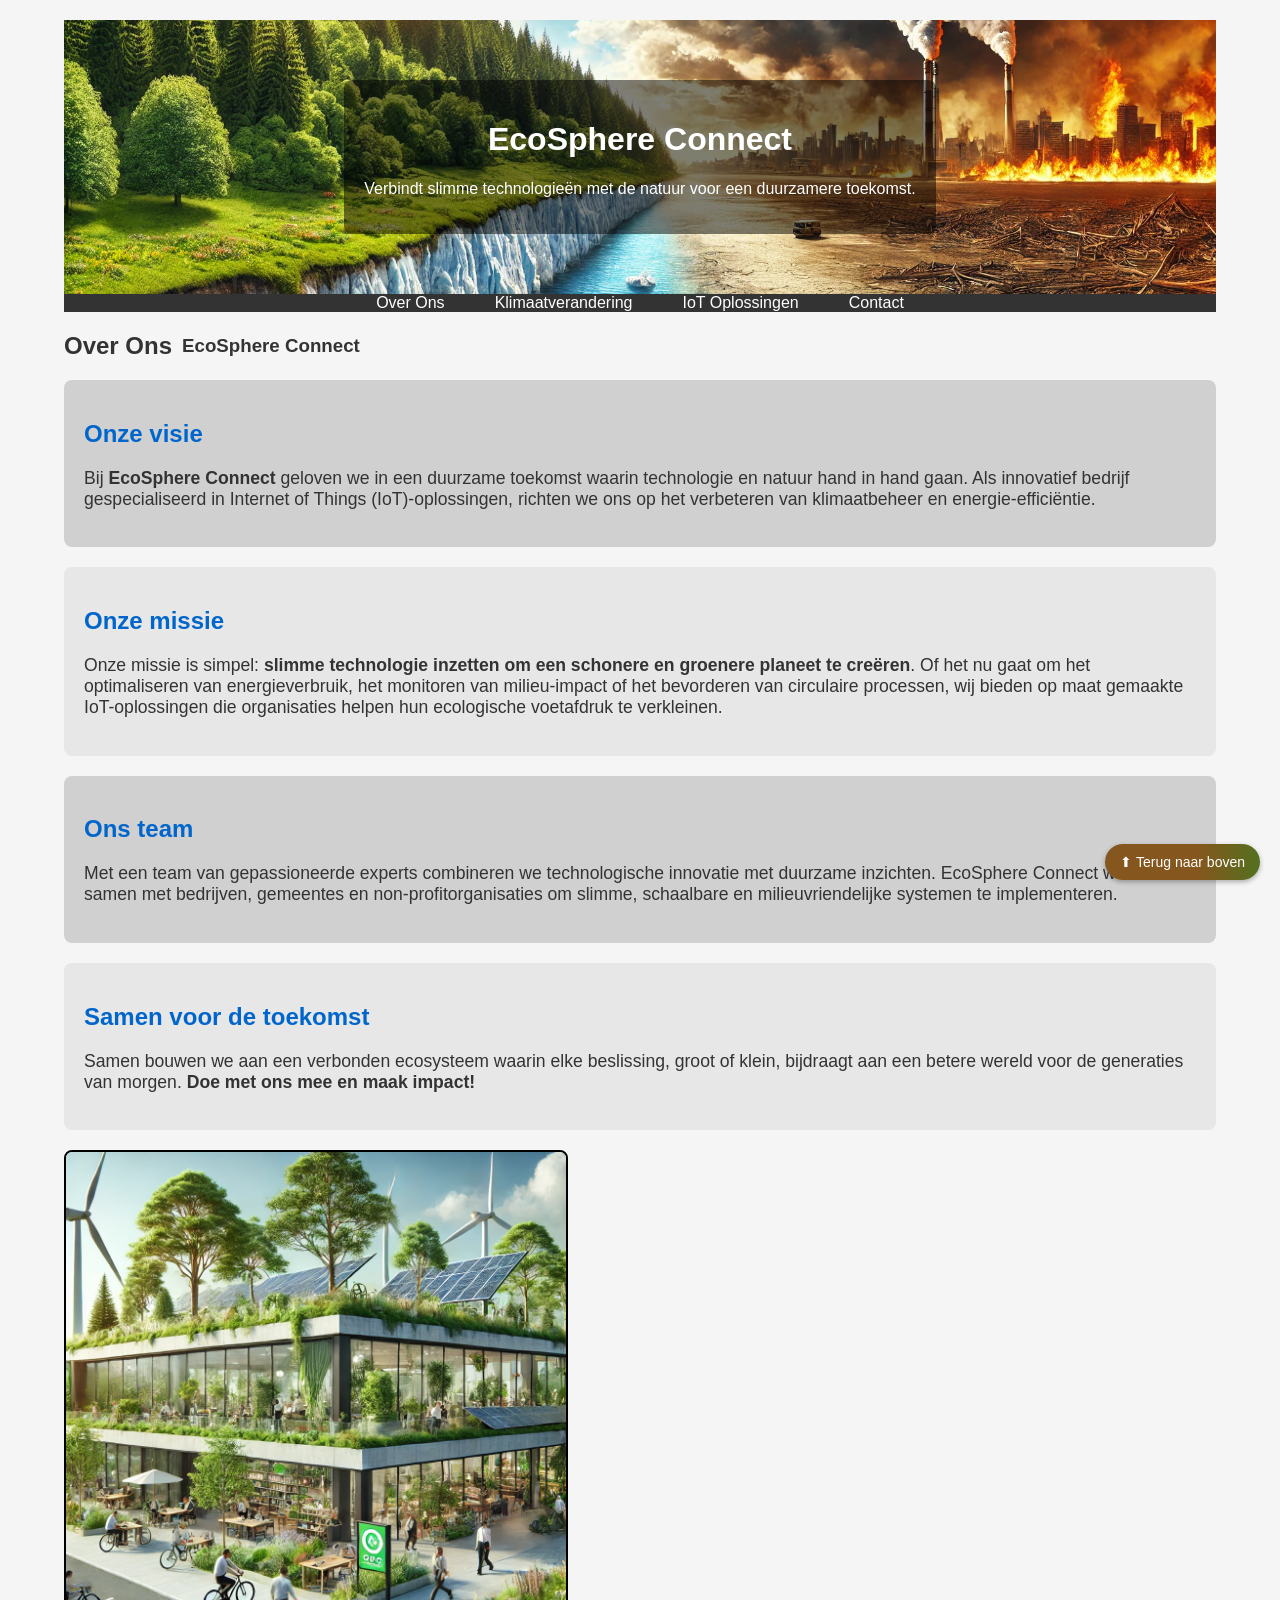
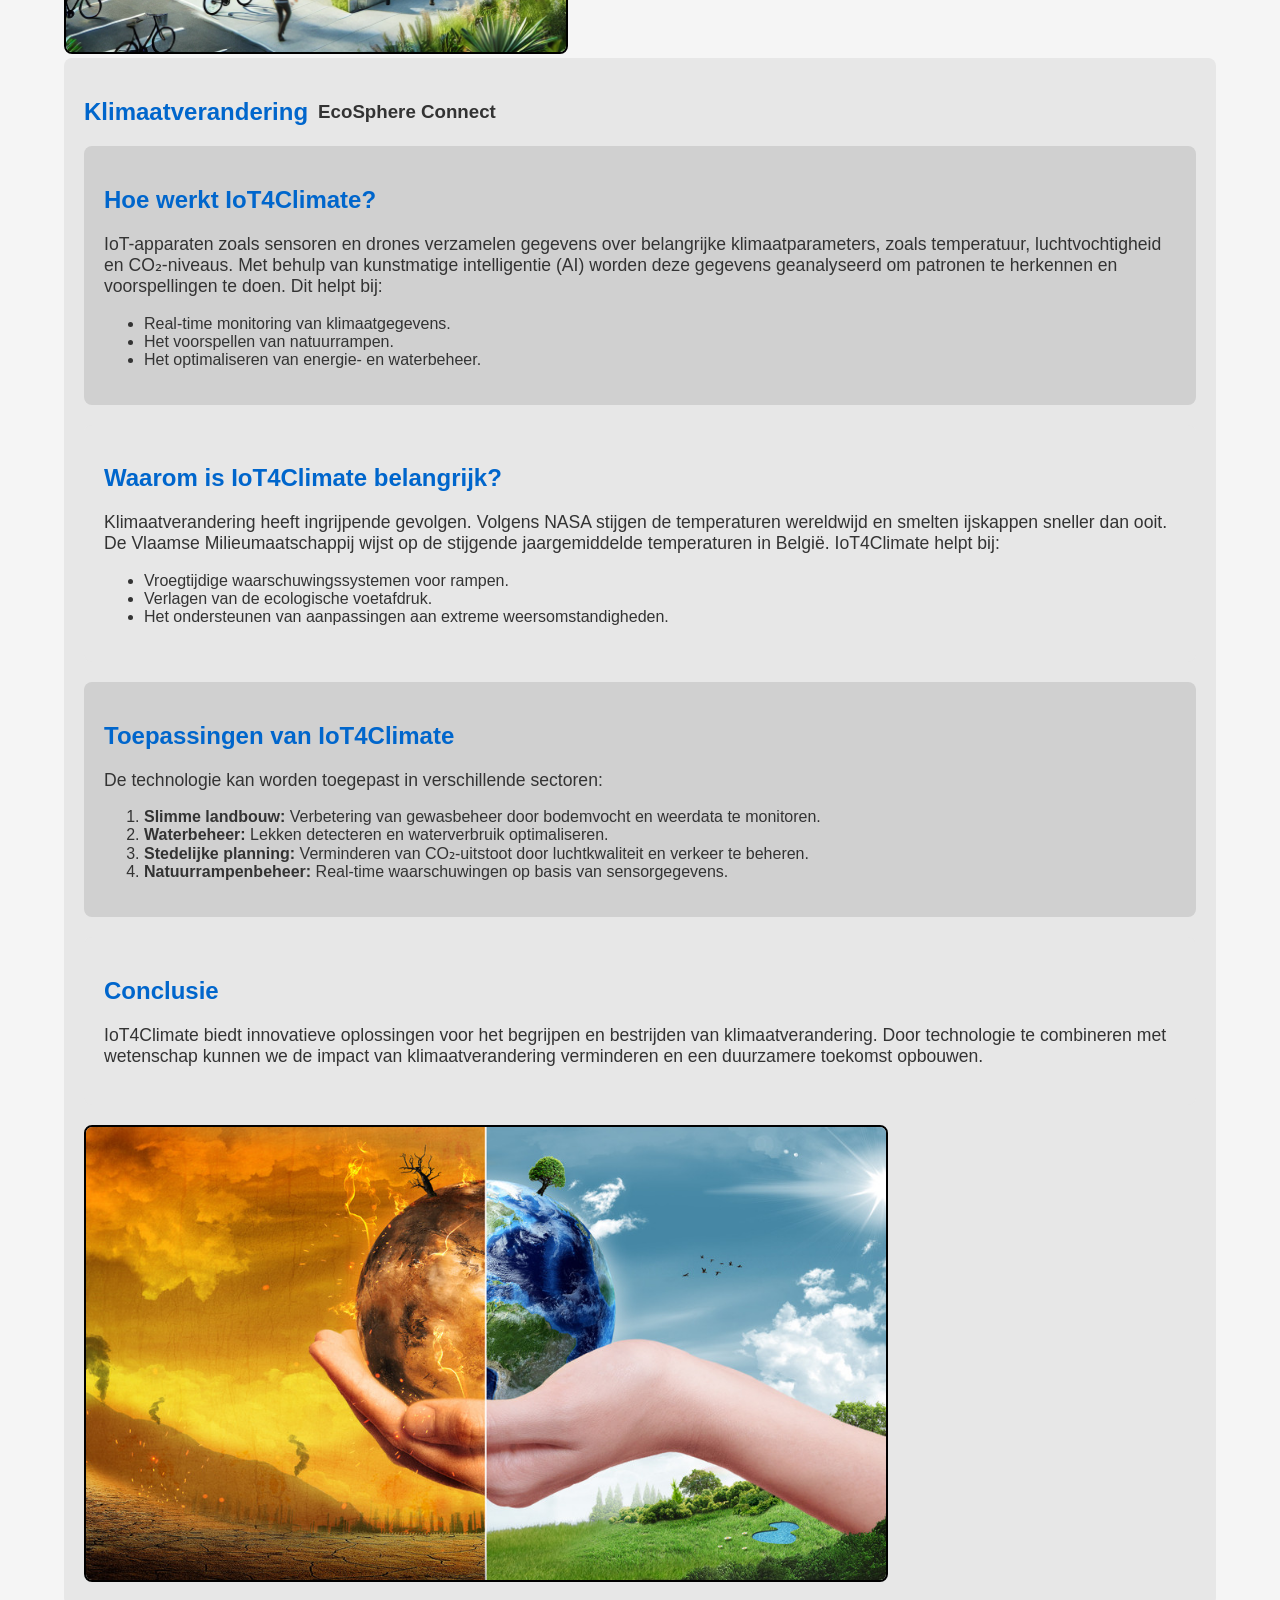
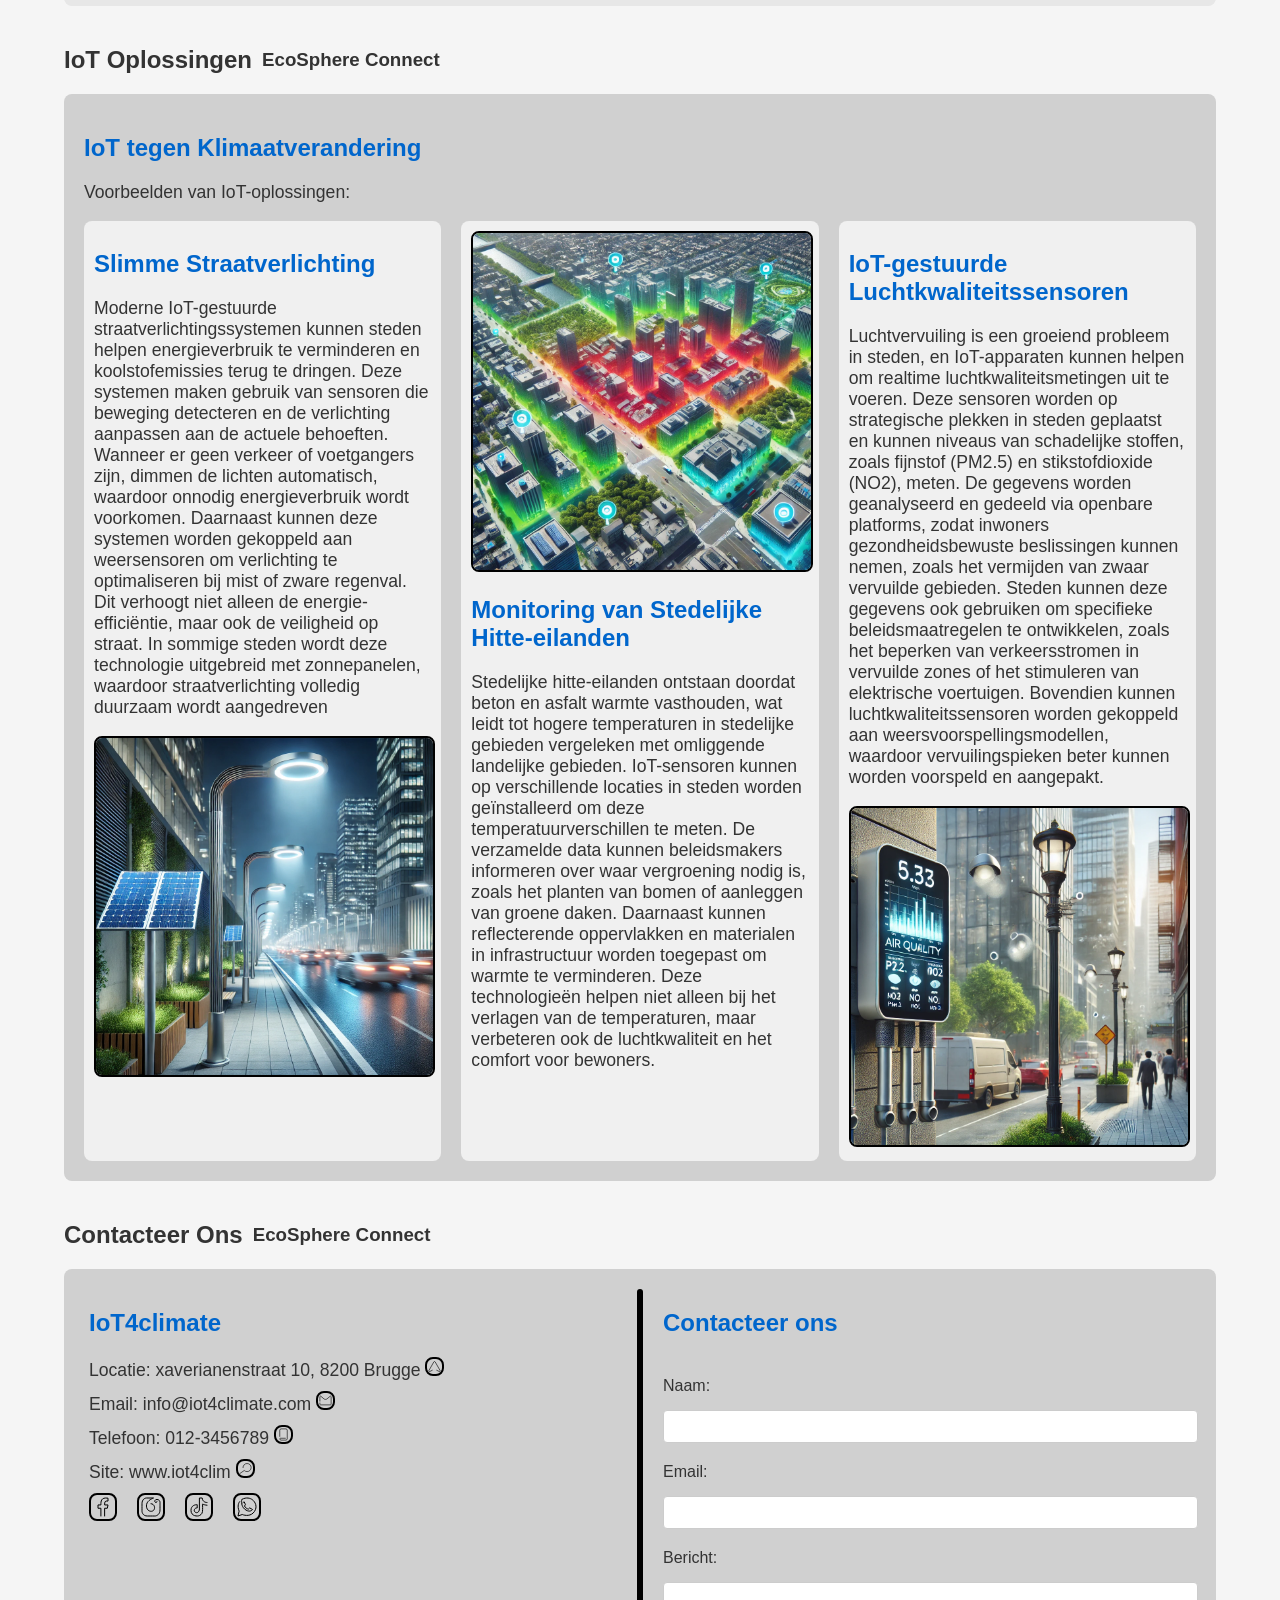
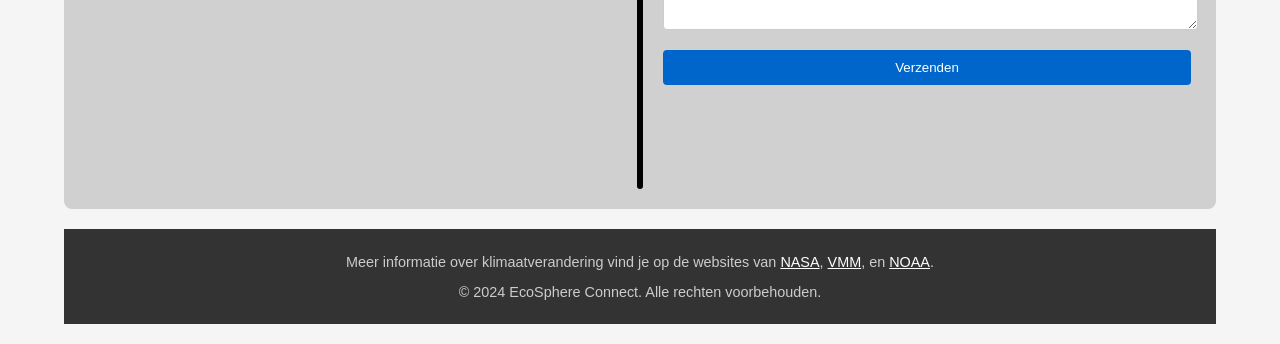
<file: EcoSphere_Connect/index.html>
<!DOCTYPE html>
<html lang="nl">

<head>
    <meta charset="UTF-8">
    <meta name="viewport" content="width=device-width, initial-scale=1.0">
    <title>IoT4Climate: Slimme Technologieën voor een Duurzame Toekomst</title>
    <link rel="stylesheet" href="./resources/css/index.css">
    <link href="https://cdnjs.cloudflare.com/ajax/libs/font-awesome/5.15.4/css/all.min.css" rel="stylesheet">
</head>

<body>
    <!-- Back to Top Button -->
    <a href="#top" class="back-to-top">⬆ Terug naar boven</a>
    <!-- Header-container -->
    <header class="hero">
        <div class="hero-text">
            <h1>EcoSphere Connect</h1>
            <p class="slogan">Verbindt slimme technologieën met de natuur voor een duurzamere toekomst.</p>
        </div>
    </header>


    <!-- Navigatiebalk -->
    <nav>
        <ul class="nav-bar">
            <li><a href="#about">Over Ons</a></li>
            <li><a href="#climate_change">Klimaatverandering</a></li>
            <li><a href="#solutions">IoT Oplossingen</a></li>
            <li><a href="#contact">Contact</a></li>
        </ul>
    </nav>

    <!--secties-->
    <main>
        <!-- Sectie 1: Over ons -->
        <div id="about">
            <div>
                <header class="title">
                    <h2>Over Ons</h2>
                    <h3>EcoSphere Connect</h3>
                </header>
            </div>

            <section>
                <h2>Onze visie</h2>
                <p>Bij <strong>EcoSphere Connect</strong> geloven we in een duurzame toekomst waarin technologie en
                    natuur hand in hand gaan. Als innovatief bedrijf gespecialiseerd in Internet of Things
                    (IoT)-oplossingen, richten we ons op het verbeteren van klimaatbeheer en energie-efficiëntie.</p>
            </section>

            <section>
                <h2>Onze missie</h2>
                <p>Onze missie is simpel: <strong>slimme technologie inzetten om een schonere en groenere planeet te
                        creëren</strong>. Of het nu gaat om het optimaliseren van energieverbruik, het monitoren van
                    milieu-impact of het bevorderen van circulaire processen, wij bieden op maat gemaakte
                    IoT-oplossingen die organisaties helpen hun ecologische voetafdruk te verkleinen.</p>
            </section>

            <section>
                <h2>Ons team</h2>
                <p>Met een team van gepassioneerde experts combineren we technologische innovatie met duurzame
                    inzichten. EcoSphere Connect werkt samen met bedrijven, gemeentes en non-profitorganisaties om
                    slimme, schaalbare en milieuvriendelijke systemen te implementeren.</p>
            </section>

            <section>
                <h2>Samen voor de toekomst</h2>
                <p>Samen bouwen we aan een verbonden ecosysteem waarin elke beslissing, groot of klein, bijdraagt aan
                    een betere wereld voor de generaties van morgen. <strong>Doe met ons mee en maak impact!</strong>
                </p>
            </section>
            <img src="./resources/images/Iot4Climate_bedrijf.webp" alt="afbeelding van het bedrijf" width="500">
            <!-- Sectie 2: klimaatverandering -->
            <section>
                <div id="climate_change">
                    <div>
                        <header class="title">
                            <h2>Klimaatverandering</h2>
                            <h3>EcoSphere Connect</h3>
                        </header>
                    </div>
                    <section>
                        <h2>Hoe werkt IoT4Climate?</h2>
                        <p>
                            IoT-apparaten zoals sensoren en drones verzamelen gegevens over belangrijke
                            klimaatparameters,
                            zoals temperatuur, luchtvochtigheid en CO₂-niveaus. Met behulp van kunstmatige intelligentie
                            (AI) worden deze gegevens geanalyseerd om patronen te herkennen en voorspellingen te doen.
                            Dit
                            helpt bij:
                        </p>
                        <ul>
                            <li>Real-time monitoring van klimaatgegevens.</li>
                            <li>Het voorspellen van natuurrampen.</li>
                            <li>Het optimaliseren van energie- en waterbeheer.</li>
                        </ul>
                    </section>

                    <section>
                        <h2>Waarom is IoT4Climate belangrijk?</h2>
                        <p>
                            Klimaatverandering heeft ingrijpende gevolgen. Volgens NASA stijgen de temperaturen
                            wereldwijd
                            en smelten ijskappen sneller dan ooit. De Vlaamse Milieumaatschappij wijst op de stijgende
                            jaargemiddelde temperaturen in België. IoT4Climate helpt bij:
                        </p>
                        <ul>
                            <li>Vroegtijdige waarschuwingssystemen voor rampen.</li>
                            <li>Verlagen van de ecologische voetafdruk.</li>
                            <li>Het ondersteunen van aanpassingen aan extreme weersomstandigheden.</li>
                        </ul>
                    </section>

                    <section>
                        <h2>Toepassingen van IoT4Climate</h2>
                        <p>De technologie kan worden toegepast in verschillende sectoren:</p>
                        <ol>
                            <li><strong>Slimme landbouw:</strong> Verbetering van gewasbeheer door bodemvocht en
                                weerdata te
                                monitoren.</li>
                            <li><strong>Waterbeheer:</strong> Lekken detecteren en waterverbruik optimaliseren.</li>
                            <li><strong>Stedelijke planning:</strong> Verminderen van CO₂-uitstoot door luchtkwaliteit
                                en
                                verkeer te beheren.</li>
                            <li><strong>Natuurrampenbeheer:</strong> Real-time waarschuwingen op basis van
                                sensorgegevens.
                            </li>
                        </ol>
                    </section>

                    <section>
                        <h2>Conclusie</h2>
                        <p>
                            IoT4Climate biedt innovatieve oplossingen voor het begrijpen en bestrijden van
                            klimaatverandering. Door technologie te combineren met wetenschap kunnen we de impact van
                            klimaatverandering verminderen en een duurzamere toekomst opbouwen.
                        </p>
                    </section>
                    <img src="./resources/images/klimaatverandering_vanuit_de_samenhang.jpg" alt="Klimaatverandering"
                        width="800" height="400">
                </div>
            </section>

            <!-- Sectie 3 -->
            <div id="solutions">
                <div>
                    <header class="title">
                        <h2>IoT Oplossingen</h2>
                        <h3>EcoSphere Connect</h3>
                    </header>
                </div>
                <section>
                    <h2>IoT tegen Klimaatverandering</h2>
                    <p>Voorbeelden van IoT-oplossingen:</p>
                    <div class="solutions-grid">
                        <div>
                            <h2>Slimme Straatverlichting</h2>
                            <p>
                                Moderne IoT-gestuurde straatverlichtingssystemen kunnen steden helpen energieverbruik te
                                verminderen en koolstofemissies terug te dringen. Deze systemen maken gebruik van
                                sensoren
                                die beweging detecteren en de verlichting aanpassen aan de actuele behoeften. Wanneer er
                                geen verkeer of voetgangers zijn, dimmen de lichten automatisch, waardoor onnodig
                                energieverbruik wordt voorkomen.
                                Daarnaast kunnen deze systemen worden gekoppeld aan weersensoren om verlichting te
                                optimaliseren bij mist of zware regenval. Dit verhoogt niet alleen de
                                energie-efficiëntie,
                                maar ook de veiligheid op straat. In sommige steden wordt deze technologie uitgebreid
                                met
                                zonnepanelen, waardoor straatverlichting volledig duurzaam wordt aangedreven
                            </p>
                            <img src="./resources/images/smart_lighting.webp"
                                alt="afbeelding van een voorbeeld van slimme IoT-verlichting" width="600" height="600">
                        </div>
                        <div>
                            <img src="./resources/images/monitoring_en_aanpak_van_stedelijke_hitte-eilanden.webp"
                                alt="afbeelding van een voorbeeld van het monitoren van stedelijke hitte-eilanden"
                                width="600" height="600">
                            <h2>Monitoring van Stedelijke Hitte-eilanden</h2>
                            <p>
                                Stedelijke hitte-eilanden ontstaan doordat beton en asfalt warmte vasthouden, wat leidt
                                tot
                                hogere temperaturen in stedelijke gebieden vergeleken met omliggende landelijke
                                gebieden.
                                IoT-sensoren kunnen op verschillende locaties in steden worden geïnstalleerd om deze
                                temperatuurverschillen te meten. De verzamelde data kunnen beleidsmakers informeren over
                                waar vergroening nodig is, zoals het planten van bomen of aanleggen van groene daken.

                                Daarnaast kunnen reflecterende oppervlakken en materialen in infrastructuur worden
                                toegepast
                                om warmte te verminderen. Deze technologieën helpen niet alleen bij het verlagen van de
                                temperaturen, maar verbeteren ook de luchtkwaliteit en het comfort voor bewoners.
                            </p>
                        </div>
                        <div>
                            <h2>IoT-gestuurde Luchtkwaliteitssensoren</h2>
                            <p>
                                Luchtvervuiling is een groeiend probleem in steden, en IoT-apparaten kunnen helpen om
                                realtime luchtkwaliteitsmetingen uit te voeren. Deze sensoren worden op strategische
                                plekken
                                in steden geplaatst en kunnen niveaus van schadelijke stoffen, zoals fijnstof (PM2.5) en
                                stikstofdioxide (NO2), meten. De gegevens worden geanalyseerd en gedeeld via openbare
                                platforms, zodat inwoners gezondheidsbewuste beslissingen kunnen nemen, zoals het
                                vermijden
                                van zwaar vervuilde gebieden.

                                Steden kunnen deze gegevens ook gebruiken om specifieke beleidsmaatregelen te
                                ontwikkelen,
                                zoals het beperken van verkeersstromen in vervuilde zones of het stimuleren van
                                elektrische
                                voertuigen. Bovendien kunnen luchtkwaliteitssensoren worden gekoppeld aan
                                weersvoorspellingsmodellen, waardoor vervuilingspieken beter kunnen worden voorspeld en
                                aangepakt.
                            </p>
                            <img src="./resources/images/luchtkwaliteitsensor.webp"
                                alt="afbeelding van een voorbeeld hoe een luchtkwaliteitsensor er zou uit kunnen zien"
                                width="500" height="500">
                        </div>
                    </div>
                </section>
            </div>

            <!-- Sectie 4: Contact -->
            <div id="contact">
                <div>
                    <header class="title">
                        <h2>Contacteer Ons</h2>
                        <h3>EcoSphere Connect</h3>
                    </header>
                </div>
            </div>
            <section class="contacts">
                <div class="left-section">
                    <h2>IoT4climate</h2>
                    <p>Locatie: xaverianenstraat 10, 8200 Brugge <img
                            src="./resources/images/unoline-icons/unoline-icons/Unoline/Essentials/navigation.svg"
                            alt="de locatie van de vestiging" class="icons"></p>
                    <p>Email: info@iot4climate.com <img
                            src="./resources/images/unoline-icons/unoline-icons/Unoline/Essentials/mail.svg"
                            alt="de e-mail van het bedrijf" class="icons"></p>
                    <p>Telefoon: 012-3456789 <img
                            src="./resources/images/unoline-icons/unoline-icons/Unoline/Essentials/smartphone.svg"
                            alt="nummer van het bedrijf" class="icons"></p>
                    <P>Site: www.iot4clim <img
                            src="./resources/images/unoline-icons/unoline-icons/Unoline/Essentials/search.svg"
                            alt="De Site" class="icons"> </P>
                    <p class=""><img src="./resources/images/unoline-icons/unoline-icons/Unoline/Social/Facebook.svg"
                            alt="onze facebook pagina"> <img
                            src="./resources/images/unoline-icons/unoline-icons/Unoline/Social/Instagram.svg"
                            alt="onze Instagrampagina"> <img
                            src="./resources/images/unoline-icons/unoline-icons/Unoline/Social/Tik_Tok.svg"
                            alt="onze tik tok pagina"> <img
                            src="./resources/images/unoline-icons/unoline-icons/Unoline/Social/WhatsApp.svg"
                            alt="onze WhatsApp"></p>

                </div>
                <div>
                    <div class="vl"></div>
                </div>
                <div class="right-section">
                    <form>
                        <h2>Contacteer ons</h2>
                        <label for="name">Naam:</label>
                        <input type="text" id="name" name="name" required>
                        <label for="email">Email:</label>
                        <input type="email" id="email" name="email" required>
                        <label for="message">Bericht:</label>
                        <textarea id="message" name="message" required></textarea>
                        <button type="submit">Verzenden</button>
                    </form>
                </div>
            </section>
        </div>
    </main>

    <!-- Footer -->
    <footer>
        <p>Meer informatie over klimaatverandering vind je op de websites van <a
                href="https://science.nasa.gov/climate-change/" target="_blank" style="color: #fff;">NASA</a>, <a
                href="https://www.vmm.be/klimaat/jaargemiddelde-temperatuur" target="_blank"
                style="color: #fff;">VMM</a>, en <a
                href="https://www.noaa.gov/education/resource-collections/climate/climate-change-impacts"
                target="_blank" style="color: #fff;">NOAA</a>.</p>
        <p>&copy; 2024 EcoSphere Connect. Alle rechten voorbehouden.</p>
    </footer>

</body>

</html>
</file>
<file: EcoSphere_Connect/resources/css/index.css>
html{   
    scroll-behavior: smooth;
}

/* Algemene opmaak */
body {
    font-family: Arial, sans-serif;
    max-width: 90%;
    margin: 20px auto;
    background-color: #f5f5f5;
    color: #333;
}

/* Header met titel en slogan */
.hero {
    background-image: url(../../resources/images/site_heading_pic.webp);
    background-size: cover;
    background-position: center;
    color: #fff;
    text-align: center;
    padding: 60px 20px;
}

.title{
    display: flex;
    align-items: center;
    gap: 10px;
}
.contacts {
    display: flex;
    gap: 20px;
    padding: 20px;
    justify-content: space-between;
    background-color: #dcdcdc; 
    align-items: stretch; 
}
.left-section {
    flex: 1;
    padding-left: 5px; 
}
.right-section {
    flex: 1;
    padding-right: 5px; 
}
.left-section p {
    margin: 10px 0; 
}
.vl {
    border-left: 6px solid black;
    height: 500px;
    border-radius: 22px;
}
.icons{
    height: 15px;
}
p img {
    margin-right: 15px; 
}

form {
    display: flex;
    flex-direction: column;
    gap: 10px; 
}
input, textarea {
    width: 100%;
    padding: 10px;
    border: 1px solid #ccc;
    border-radius: 5px;
}

button {
    padding: 10px;
    background-color: green;
    color: white;
    border: none;
    border-radius: 5px;
    cursor: pointer;
}

button:hover {
    background-color: darkgreen; 
}

.hero-text {
    background-color: rgba(0, 0, 0, 0.5);
    display: inline-block;
    padding: 20px;
    border-radius: 8px;
    max-width: 80%;
    margin: auto;
}

/* Navigatiebalk */
nav ul {
    display: flex;
    justify-content: center;
    background-color: #333;
    list-style: none;
    padding: 0;
    margin: 0;
}

nav ul li {
    margin: 0 15px;
}

nav ul li a {
    color: #fff;
    text-decoration: none;
    padding: 10px;
}

nav ul li a:hover {
    background-color: #555;
}

/* Secties */
section {
    background-color: #e7e7e7;
    margin-bottom: 20px;
    padding: 20px;
    border-radius: 8px;
}

section:nth-child(even) {
    background-color: #d0d0d0;
}

section h2 {
    color: #0066cc;
    font-size: 1.5em;
}

section p {
    font-size: 1.1em;
}

/* Afbeeldingen */
img {
    max-width: 100%;
    height: auto;
    border-radius: 8px;
    border: 2.5px black solid;
}

/* Contactformulier */
form label {
    display: block;
    margin-top: 10px;
}

form input, form textarea {
    width: 98%;
    padding: 8px;
    margin-top: 5px;
    border-radius: 4px;
    border: 1px solid #ccc;
}

form button {
    background-color: #0066cc;
    color: #fff;
    padding: 10px 20px;
    border: none;
    border-radius: 4px;
    margin-top: 10px;
}

/* Footer */
footer {
    background-color: #333;
    color: #ccc;
    text-align: center;
    padding: 10px;
    font-size: 0.9em;
}

/* Grid voor IoT-oplossingen */
.solutions-grid {
    display: flex;
    gap: 20px;
}

.solutions-grid div {
    flex: 1;
    padding: 10px;
    background-color: #f0f0f0;
    border-radius: 8px;
}

/* Algemene stijlen voor de Back-to-Top knop */
.back-to-top {
    position: fixed;
    bottom: 20px;
    right: 20px;
    background-image: linear-gradient(to left, #228B22 30%, #85561d 70%);
    background-size: 200%;
    background-position: left;
    color: #fff;
    padding: 10px 15px;
    border-radius: 50px;
    text-decoration: none;
    font-size: 14px;
    z-index: 1000;
    box-shadow: 0 2px 5px rgba(0, 0, 0, 0.3);
    transition: background-position 0.5s ease-in-out, opacity 1s ease-in-out;
}

/* Hover-effect */
.back-to-top:hover {
    background-position: right;
}

/* Button visibility when scrolling */
.back-to-top.show {
    display: block;
    opacity: 1;
}

.back-to-top.hidden {
    opacity: 0;
    transition: opacity 0.5s ease-in-out;
}
.social-icons a {
    margin-right: 10px;
    color: #2a8c61;
    font-size: 1.2em;
    text-decoration: none;
}

.social-icons a:hover {
    color: #1e704b;
}

/* Responsieve media-query's */
@media (max-width: 1024px) {
    /* Aanpassingen voor tablet en kleinere schermen */
    .hero {
        padding: 40px 15px;
    }

    .hero-text {
        max-width: 90%;
    }

    .solutions-grid {
        flex-direction: column;
        gap: 15px;
    }

    nav ul {
        flex-direction: column;
        align-items: center;
    }

    nav ul li {
        margin: 10px 0;
    }

    section {
        padding: 15px;
    }

    section h2 {
        font-size: 1.3em;
    }

    section p {
        font-size: 1em;
    }
}

@media (max-width: 768px) {
    /* Aanpassingen voor kleinere tablets en mobiele telefoons */
    .hero {
        padding: 30px 15px;
    }

    .hero-text {
        max-width: 95%;
    }

    .solutions-grid {
        flex-direction: column;
    }

    section {
        padding: 10px;
    }

    section h2 {
        font-size: 1.2em;
    }

    section p {
        font-size: 0.95em;
    }

    nav ul {
        flex-direction: column;
    }

    .back-to-top {
        padding: 8px 12px;
    }
}

@media (max-width: 480px) {
    /* Aanpassingen voor kleine schermen, zoals telefoons */
    .hero {
        padding: 20px 10px;
    }

    .hero-text {
        max-width: 100%;
    }

    section h2 {
        font-size: 1.1em;
    }

    section p {
        font-size: 0.9em;
    }

    nav ul {
        flex-direction: column;
        padding-left: 0;
    }

    .solutions-grid {
        flex-direction: column;
        gap: 10px;
    }

    .back-to-top {
        padding: 7px 10px;
        font-size: 12px;
    }
}
</file>
